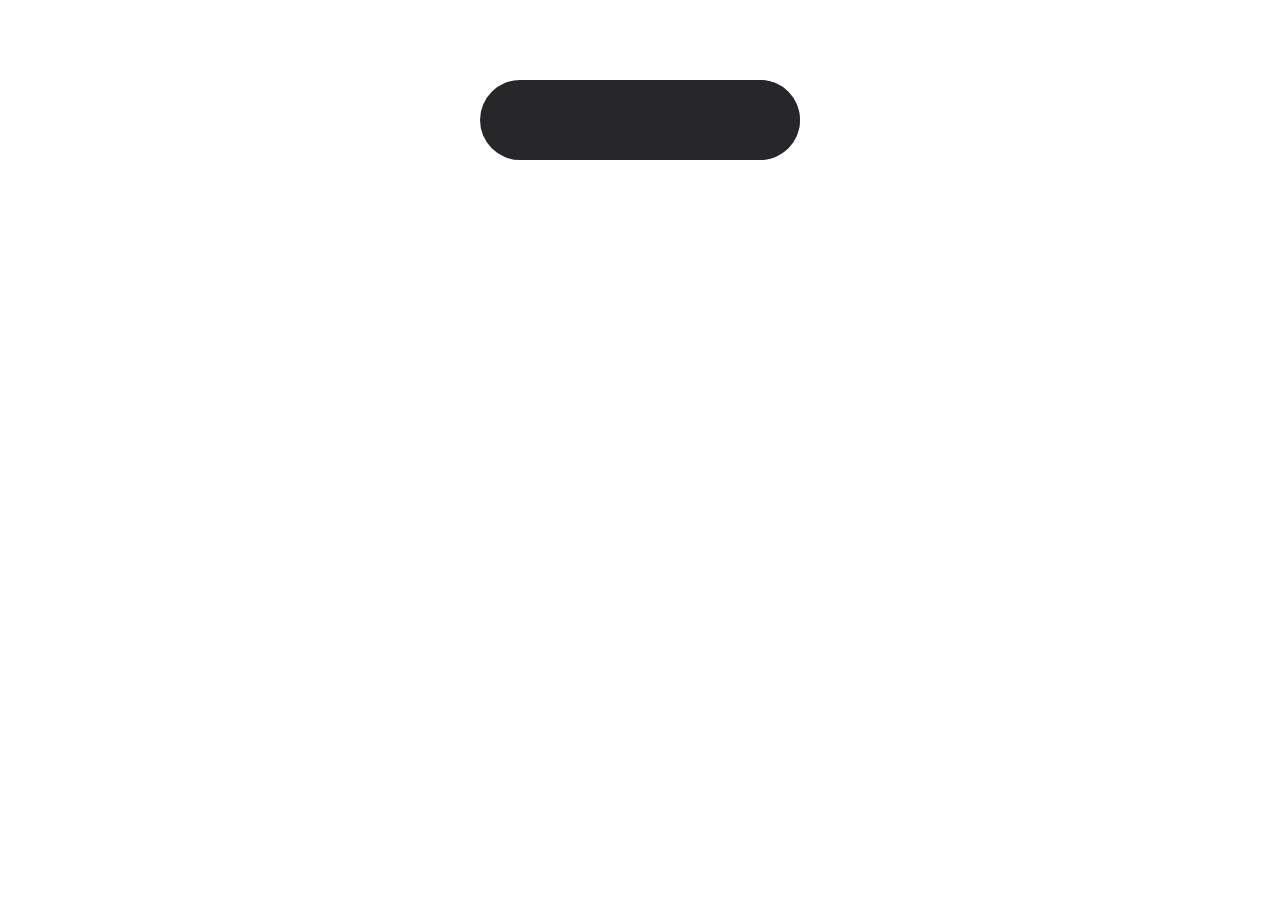
<file: index.html>
<!DOCTYPE html>
<html lang="en">

<head>
    <link rel="stylesheet" href="./style.css">
    <title>Document</title>
</head>

<body>
    <div class="iphone14Pro">
        <div class="dynamic-island">  </div>
    </div>
    <script src="./script.js"></script>
</body>

</html>
</file>
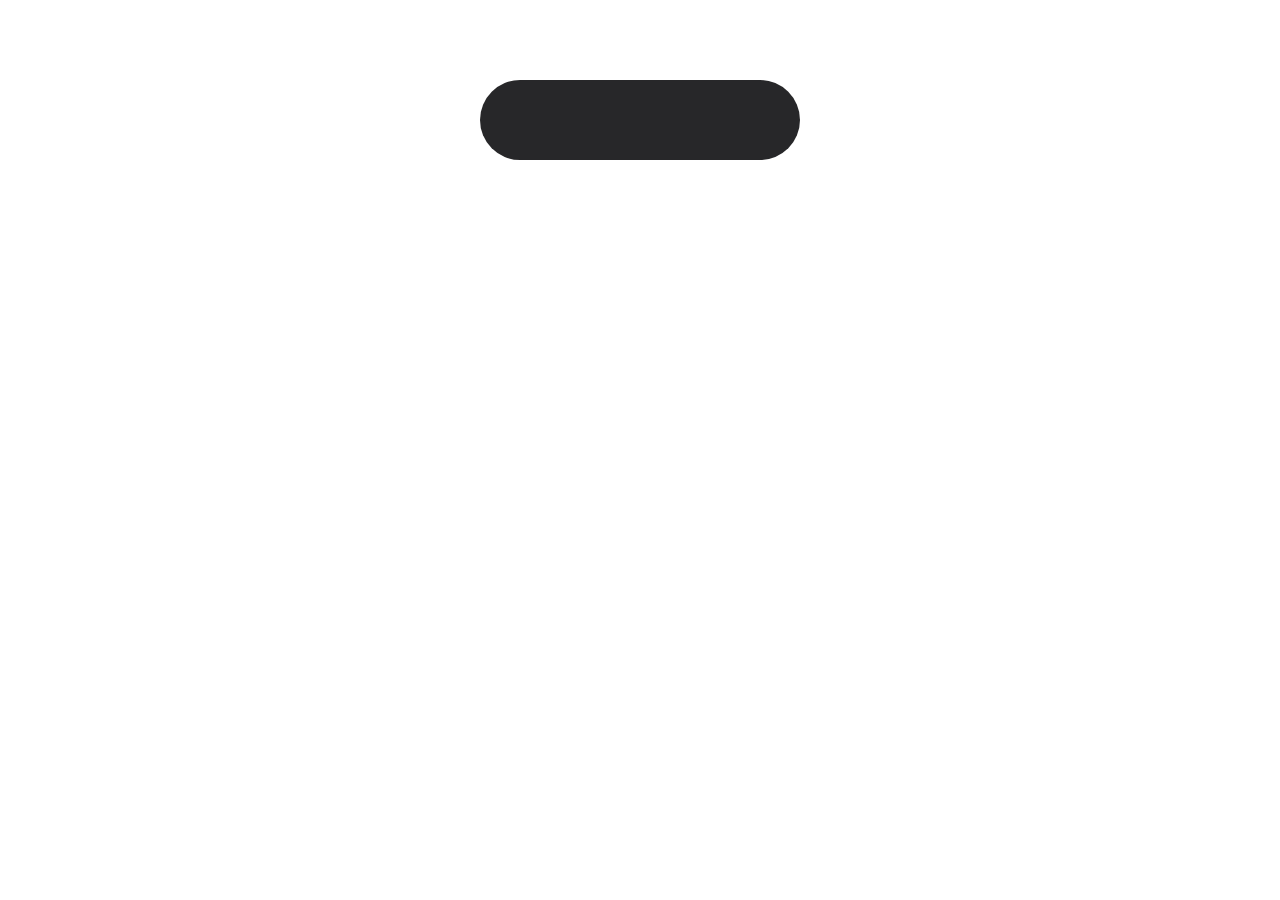
<file: long-animation.html>
<!DOCTYPE html>
<html lang="en">

<head>
    <title>Document</title>
    <style>
        .iphone14Pro {
            position: relative;
            margin: auto;
            width: 974px;
            height: 876px;
            overflow: hidden;
            background-image: url(https://www.apple.com.cn/v/iphone-14-pro/a/images/overview/dynamic-island/dynamic_hw__btl4fomgspyu_large.png);
        }

        .dynamic-island {
            width: 320px;
            margin-top: 72px;
            margin: 72px auto 0;
            background-color: #272729;
            height: 80px;
            border-radius: 40px;
            position: relative;
        }

        .dynamic-island:hover {
            animation: long 800ms ease-in-out forwards;
        }

    
@keyframes long {
    0% {}

    60% {
        width: 50vw;
    }

    80% {
        transform: scaleX(1.04);
    }

    100% {
        transform: scaleX(1);
        width: 50vw;
    }
}
    </style>
</head>

<body>
    <div class="iphone14Pro">
        <div class="dynamic-island"> </div>
    </div>
    <script>

    </script>
</body>

</html>
</file>
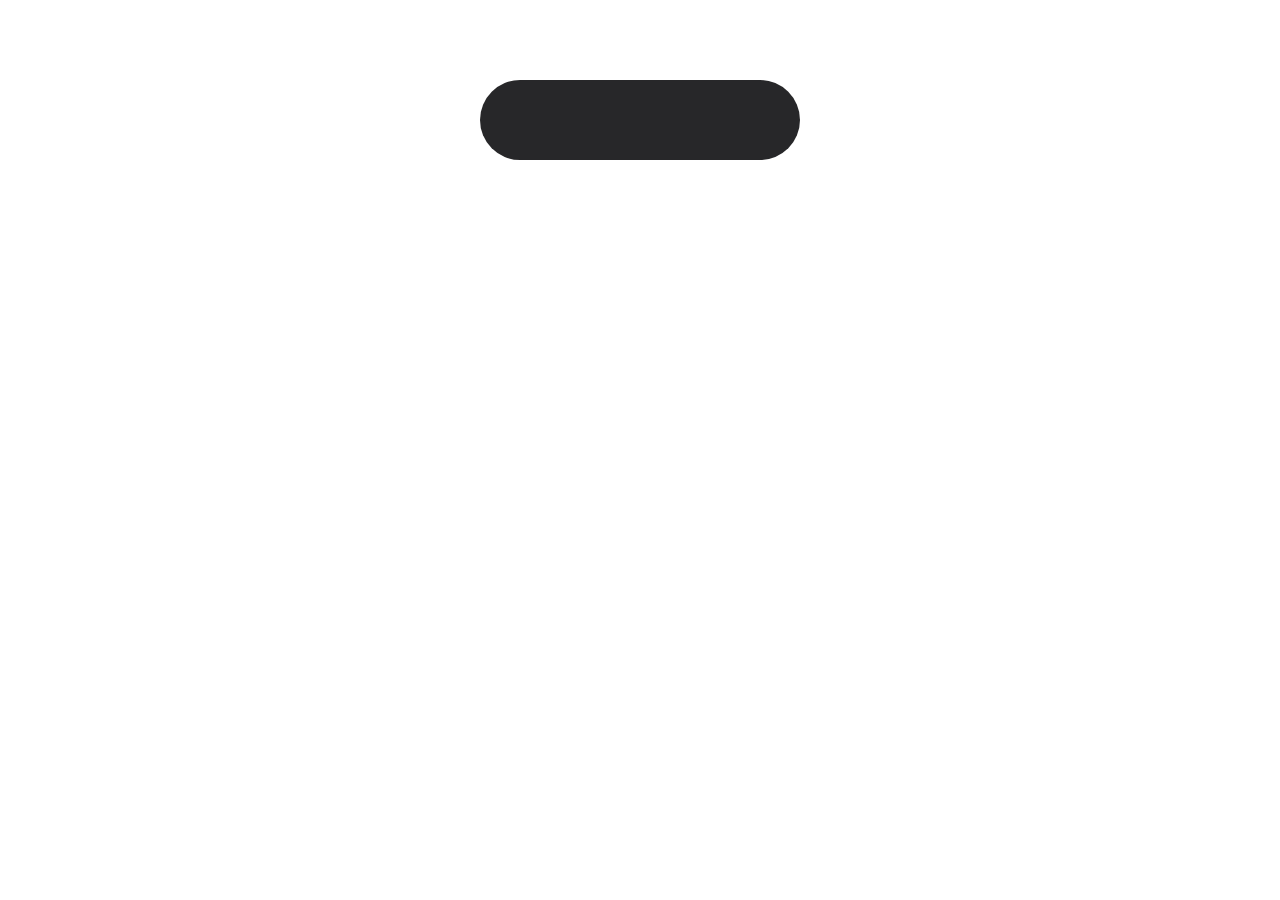
<file: long-transition.html>
<!DOCTYPE html>
<html lang="en">

<head>
    <title>Document</title>
    <style>
        .iphone14Pro {
            position: relative;
            margin: auto;
            width: 974px;
            height: 876px;
            overflow: hidden;
            background-image: url(https://www.apple.com.cn/v/iphone-14-pro/a/images/overview/dynamic-island/dynamic_hw__btl4fomgspyu_large.png);
        }

        .dynamic-island {
            width: 320px;
            margin-top: 72px;
            margin: 72px auto 0;
            background-color: #272729;
            height: 80px;
            border-radius: 40px;
            position: relative;
            transition:width cubic-bezier(0.3, 2, 0.73, 1)  0.8s;
        }

        .dynamic-island:hover {
            width: 50vw;
        }
    </style>
</head>

<body>
    <div class="iphone14Pro">
        <div class="dynamic-island"> </div>
    </div>
    <script>

    </script>
</body>

</html>
</file>
<file: style.css>
.iphone14Pro {
    position: relative;
    margin: auto;
    width: 974px;
    height: 876px;
    overflow: hidden;
    background-image: url(https://www.apple.com.cn/v/iphone-14-pro/a/images/overview/dynamic-island/dynamic_hw__btl4fomgspyu_large.png);
}

.dynamic-island {
    width: 320px;
    margin-top: 72px;
    margin: 72px auto 0;
    background-color: #272729;
    height: 80px;
    border-radius: 40px;
    position: relative;
}

.dynamic-island::before {
    position: absolute;
    content: " ";
    right: 0;
    width: 80px;
    height: 100%;
    border-radius: 80px;
    background-color: #272729;
}


.long {
    animation: name duration timing-function delay iteration-count direction fill-mode;
    animation: long 900ms ease forwards;
}

@keyframes long {
    0% {}

    60% {
        width: 50vw;
    }

    80% {
        transform: scaleX(1.04);
    }

    100% {
        transform: scaleX(1);
        width: 50vw;
    }
}


.normal {
    animation: normal normal 900ms ease-in-out forwards;
}

@keyframes normal {
    0% {
        transform: scaleX(1);
        width: 50vw;
    }

    60% {
        transform: scaleX(1.3);
    }

    80% {}

    100% {
        width: 32.65vw;
    }
}

.divide {
    animation: divide-left 800ms ease-in-out forwards;
}

@keyframes divide-left {
    0% {}

    40% {
        transform: scaleX(1.1);
    }

    100% {
        transform: scaleX(1);
    }
}

.divide::before {
    animation: divide-right 800ms ease-in-out forwards;
}

@keyframes divide-right {
    0% {}

    40% {
        transform: scaleX(1.1);
    }

    100% {
        transform: scaleX(1);
        right: -100px;
    }
}

/* 融合 */
.fusion {
    animation: fusion-left 800ms ease-in-out forwards;
}

@keyframes fusion-left {
    0% {}

    40% {
        transform: scaleX(1.1);
    }

    100% {
        transform: scaleX(1);
    }
}

.fusion::before {
    animation: fusion-right 800ms ease-in-out forwards;
}

@keyframes fusion-right {
    0% {
        right: -100px;
    }

    40% {
        transform: scaleX(1.1);
    }

    100% {
        transform: scaleX(1);
        right: 0;
    }
}

/* 变大 */
.bigger {
    animation: bigger 800ms ease-in-out forwards;
}

@keyframes bigger {
    0% {}

    60% {
        width: 81vw;
        height: 400px;
        border-radius: 100px;
    }

    80% {
        transform: scaleX(1.04);
    }

    100% {
        width: 81vw;
        height: 400px;
        border-radius: 100px;
        transform: scaleX(1);
    }
}

.bigger::before {
    display: none;
}

.reset {
    animation: reset 1100ms ease-in-out forwards;
}

@keyframes reset {
    0% {
        width: 81vw;
        height: 400px;
        border-radius: 100px;
        transform: scaleX(1);
    }

    60% {
        transform: scaleX(1.04);

    }

    80% {
        width: 81vw;
        height: 400px;
        border-radius: 100px;
    }

    100% {}
}

.bigger::before {
    display: none;
}
</file>
